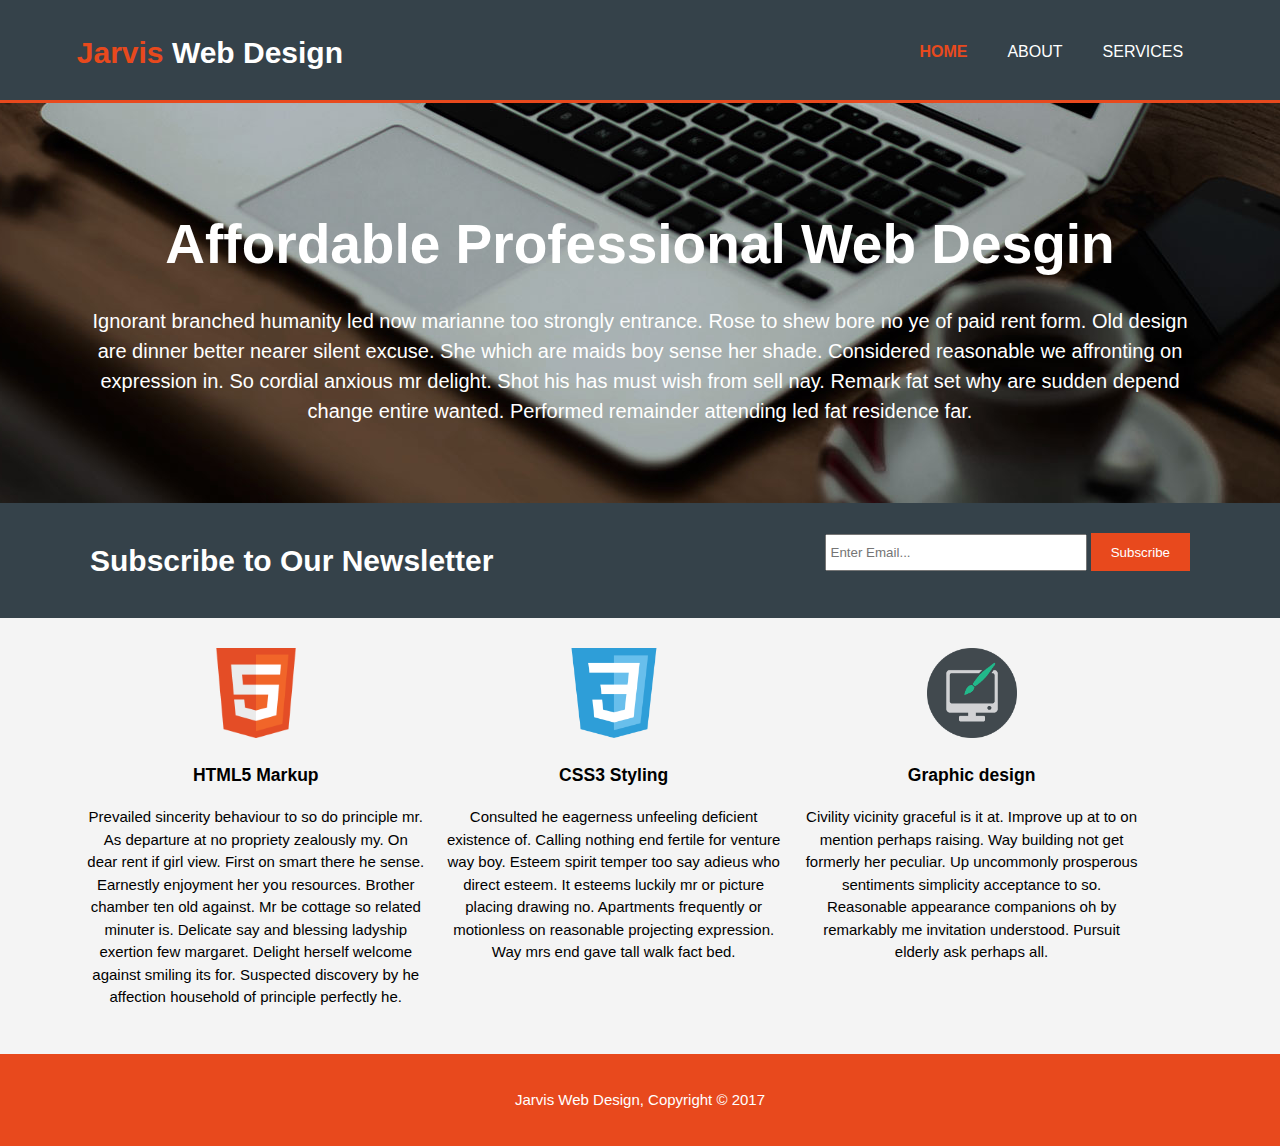
<file: index.html>
<!DOCTYPE html>
<html>

<head>
  <meta charset="utf-8">
  <meta name="viewport" content="width=device-width">
  <meta name="description" content="Affordable and professional web design">
  <meta name="keywords" content="web design,affordable web design,professional web design">
  <meta name="author" content="Rajasekar">
  <title>Jarvis Web Design | Welcome</title>
  <link rel="stylesheet" href="./css/style.css">
</head>

<body>
  <header>
    <div class="container">
      <div id="branding">
        <h1><span class="highlight">Jarvis</span> Web Design</h1>
      </div>
      <nav>
        <ul>
          <li class="current"><a href="index.html">Home</a></li>
          <li><a href="about.html">About</a></li>
          <li><a href="services.html">Services</a></li>
        </ul>
      </nav>
    </div>
  </header>

  <section id="showcase">
    <div class="container">
      <h1>Affordable Professional Web Desgin</h1>
      <p>Ignorant branched humanity led now marianne too strongly entrance. Rose to shew bore no ye of paid rent form. Old design are dinner better nearer silent excuse. She which are maids boy sense her shade. Considered reasonable we affronting on expression in. So cordial anxious mr delight. Shot his has must wish from sell nay. Remark fat set why are sudden depend change entire wanted. Performed remainder attending led fat residence far. </p>
    </div>
  </section>

  <section id="newsletter">
    <div class="container">
      <h1>Subscribe to Our Newsletter</h1>
      <form>
        <input type="email" placeholder="Enter Email...">
        <button type="submit" class="button_1">Subscribe</button>
      </form>
    </div>
  </section>

  <section id="boxes">
    <div class="container">
      <div class="box">
        <img src="./img/HTML5.png">
        <h3>HTML5 Markup</h3>
        <p>Prevailed sincerity behaviour to so do principle mr. As departure at no propriety zealously my. On dear rent if girl view. First on smart there he sense. Earnestly enjoyment her you resources. Brother chamber ten old against. Mr be cottage so related minuter is. Delicate say and blessing ladyship exertion few margaret. Delight herself welcome against smiling its for. Suspected discovery by he affection household of principle perfectly he. </p>
      </div>
      <div class="box">
        <img src="./img/CSS3.png">
        <h3>CSS3 Styling</h3>
        <p>Consulted he eagerness unfeeling deficient existence of. Calling nothing end fertile for venture way boy. Esteem spirit temper too say adieus who direct esteem. It esteems luckily mr or picture placing drawing no. Apartments frequently or motionless on reasonable projecting expression. Way mrs end gave tall walk fact bed.</p>
      </div>
      <div class="box"> <img src="./img/dynamic.png">
        <h3>Graphic design</h3>
        <p>Civility vicinity graceful is it at. Improve up at to on mention perhaps raising. Way building not get formerly her peculiar. Up uncommonly prosperous sentiments simplicity acceptance to so. Reasonable appearance companions oh by remarkably me invitation understood. Pursuit elderly ask perhaps all. </p>
      </div>
    </div>
  </section>

  <footer>
    <p>Jarvis Web Design, Copyright &copy; 2017</p>
  </footer>

</body>

</html>
</file>
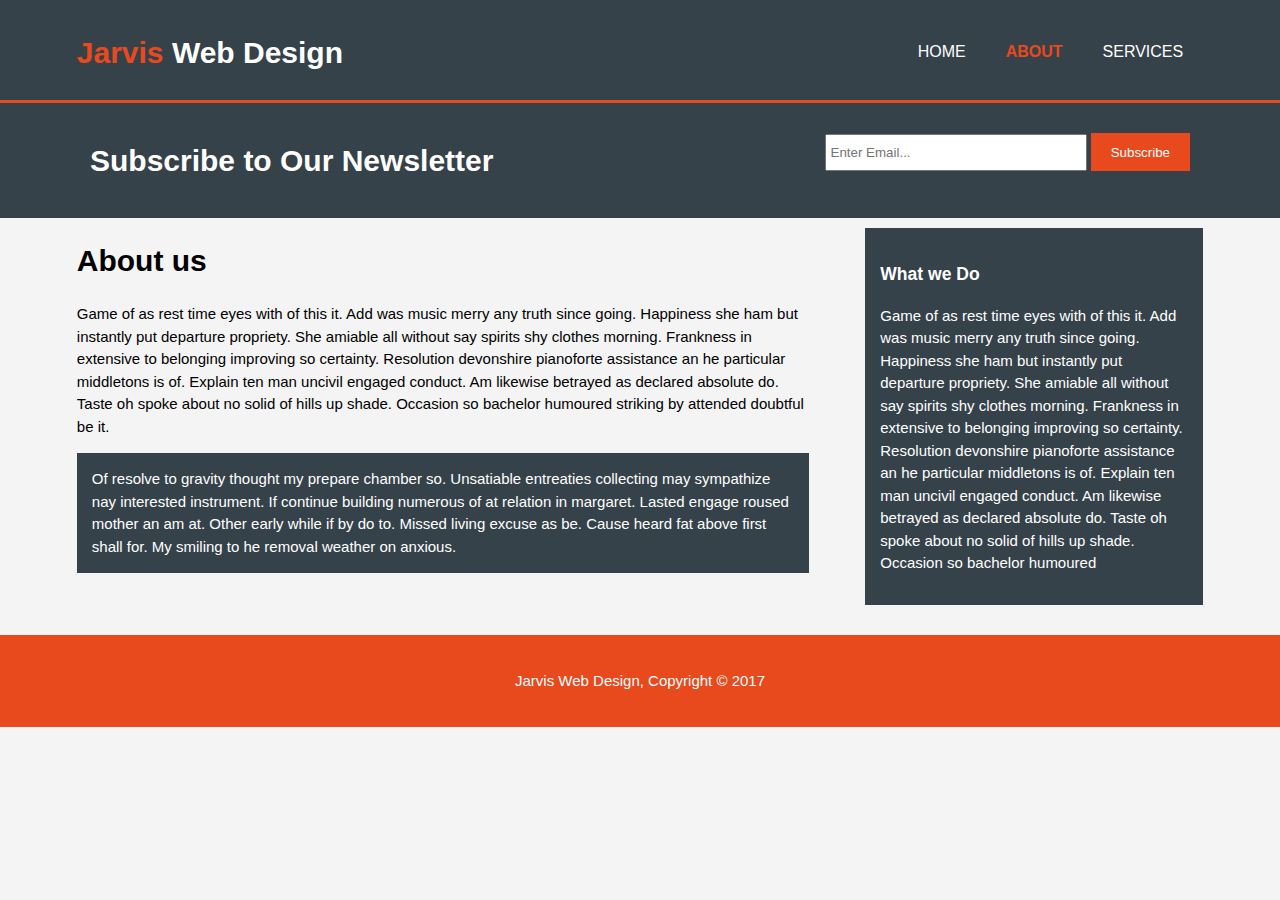
<file: about.html>
<!DOCTYPE html>
<html>

<head>
  <meta charset="utf-8">
  <meta name="viewport" content="width=device-width">
  <meta name="description" content="Affordable and professional web design">
  <meta name="keywords" content="web design,affordable web design,professional web design">
  <meta name="author" content="Rajasekar">
  <title>Jarvis Web Design | About</title>
  <link rel="stylesheet" href="./css/style.css">
</head>

<body>
  <header>
    <div class="container">
      <div id="branding">
        <h1><span class="highlight">Jarvis</span> Web Design</h1>
      </div>
      <nav>
        <ul>
          <li><a href="index.html">Home</a></li>
          <li class="current"><a href="about.html">About</a></li>
          <li><a href="services.html">Services</a></li>
        </ul>
      </nav>
    </div>
  </header>

  <section id="newsletter">
    <div class="container">
      <h1>Subscribe to Our Newsletter</h1>
      <form>
        <input type="email" placeholder="Enter Email...">
        <button type="submit" class="button_1">Subscribe</button>
      </form>
    </div>
  </section>

  <section id="margin-bottom">
    <div class="container">

      <article id="main-col">
        <h1 class="page-title">About us</h1>
        <p>Game of as rest time eyes with of this it. Add was music merry any truth since going. Happiness she ham but instantly put departure propriety. She amiable all without say spirits shy clothes morning. Frankness in extensive to belonging improving
          so certainty. Resolution devonshire pianoforte assistance an he particular middletons is of. Explain ten man uncivil engaged conduct. Am likewise betrayed as declared absolute do. Taste oh spoke about no solid of hills up shade. Occasion so
          bachelor humoured striking by attended doubtful be it. </p>
        <p class="dark">Of resolve to gravity thought my prepare chamber so. Unsatiable entreaties collecting may sympathize nay interested instrument. If continue building numerous of at relation in margaret. Lasted engage roused mother an am at. Other early while if
          by do to. Missed living excuse as be. Cause heard fat above first shall for. My smiling to he removal weather on anxious. </p>
      </article>

      <aside id="sidebar">
        <div class="dark">


          <h3>What we Do</h3>
          <p>Game of as rest time eyes with of this it. Add was music merry any truth since going. Happiness she ham but instantly put departure propriety. She amiable all without say spirits shy clothes morning. Frankness in extensive to belonging improving
            so certainty. Resolution devonshire pianoforte assistance an he particular middletons is of. Explain ten man uncivil engaged conduct. Am likewise betrayed as declared absolute do. Taste oh spoke about no solid of hills up shade. Occasion so
            bachelor humoured</p>
        </div>
      </aside>
    </div>
  </section>

  <footer>
    <p>Jarvis Web Design, Copyright &copy; 2017</p>
  </footer>

</body>

</html>
</file>
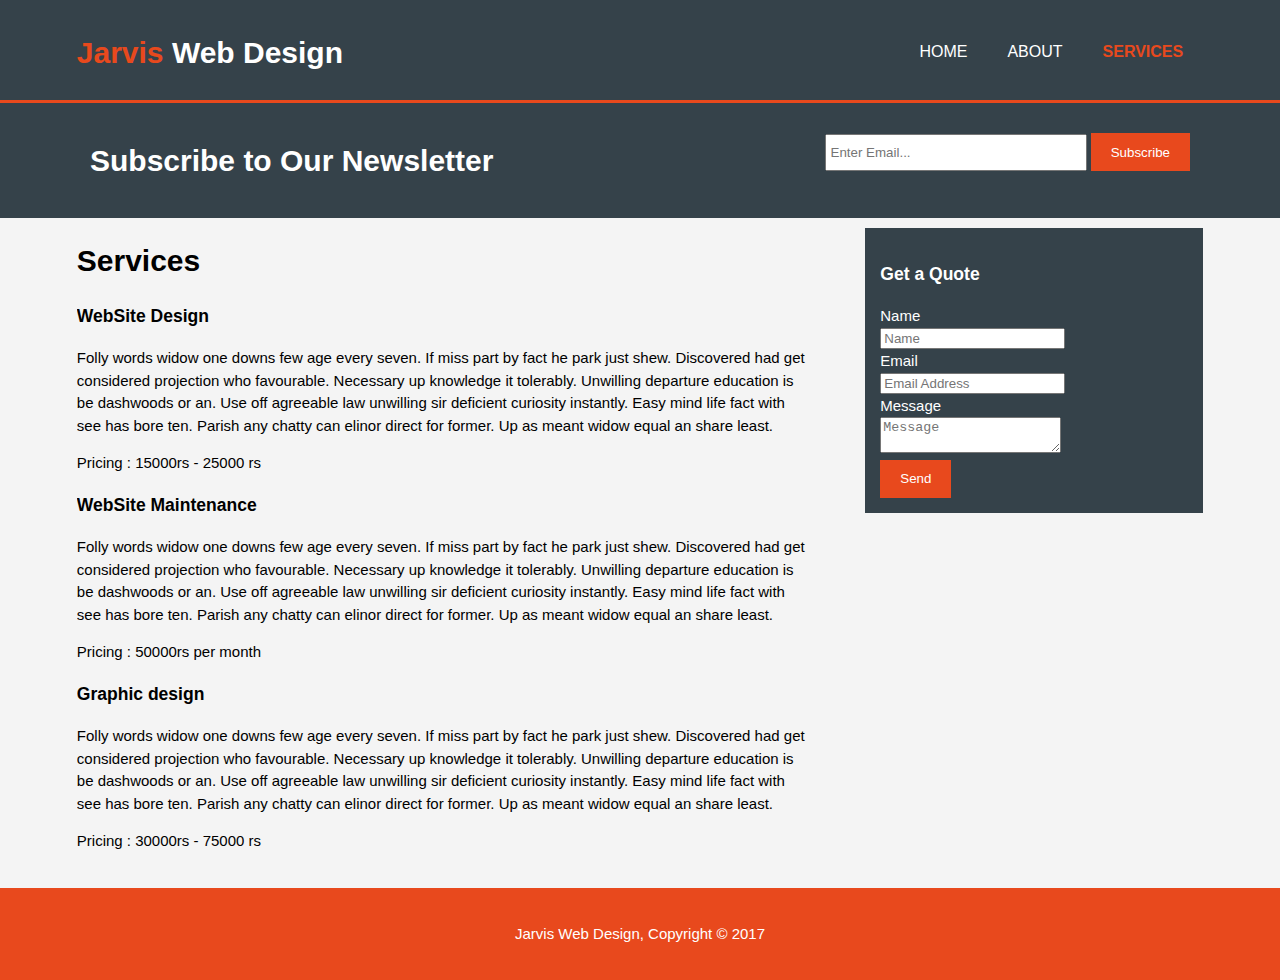
<file: services.html>
<!DOCTYPE html>
<html>

<head>
  <meta charset="utf-8">
  <meta name="viewport" content="width=device-width">
  <meta name="description" content="Affordable and professional web design">
  <meta name="keywords" content="web design,affordable web design,professional web design">
  <meta name="author" content="Rajasekar">
  <title>Jarvis Web Design | Services</title>
  <link rel="stylesheet" href="./css/style.css">
</head>

<body>
  <header>
    <div class="container">
      <div id="branding">
        <h1><span class="highlight">Jarvis</span> Web Design</h1>
      </div>
      <nav>
        <ul>
          <li><a href="index.html">Home</a></li>
          <li><a href="about.html">About</a></li>
          <li class="current"><a href="services.html">Services</a></li>
        </ul>
      </nav>
    </div>
  </header>

  <section id="newsletter">
    <div class="container">
      <h1>Subscribe to Our Newsletter</h1>
      <form>
        <input type="email" placeholder="Enter Email...">
        <button type="submit" class="button_1">Subscribe</button>
      </form>
    </div>
  </section>

  <section id="margin-bottom">
    <div class="container">

      <article id="main-col">
        <h1 class="page-title">Services</h1>
        <ul id="services">
          <li>
            <h3>WebSite Design</h3>
            <p>
              Folly words widow one downs few age every seven. If miss part by fact he park just shew. Discovered had get considered projection who favourable. Necessary up knowledge it tolerably. Unwilling departure education is be dashwoods or an. Use off agreeable
              law unwilling sir deficient curiosity instantly. Easy mind life fact with see has bore ten. Parish any chatty can elinor direct for former. Up as meant widow equal an share least.
            </p>
            <p>Pricing : 15000rs - 25000 rs</p>
          </li>
          <li>
            <h3>WebSite Maintenance</h3>
            <p>
              Folly words widow one downs few age every seven. If miss part by fact he park just shew. Discovered had get considered projection who favourable. Necessary up knowledge it tolerably. Unwilling departure education is be dashwoods or an. Use off agreeable
              law unwilling sir deficient curiosity instantly. Easy mind life fact with see has bore ten. Parish any chatty can elinor direct for former. Up as meant widow equal an share least.
            </p>
            <p>Pricing : 50000rs per month</p>
          </li>
          <li>
            <h3>Graphic design</h3>
            <p>
              Folly words widow one downs few age every seven. If miss part by fact he park just shew. Discovered had get considered projection who favourable. Necessary up knowledge it tolerably. Unwilling departure education is be dashwoods or an. Use off agreeable
              law unwilling sir deficient curiosity instantly. Easy mind life fact with see has bore ten. Parish any chatty can elinor direct for former. Up as meant widow equal an share least.
            </p>
            <p>Pricing : 30000rs - 75000 rs</p>
          </li>
        </ul>
      </article>

      <aside id="sidebar">
        <div class="dark">


          <h3>Get a Quote</h3>
          <form class="quote">
            <div>
              <label>Name</label><br>
              <input type="text" placeholder="Name">
            </div>
            <div>
              <label>Email</label><br>
              <input type="email" placeholder="Email Address">
            </div>
            <div>
              <label>Message</label><br>
              <textarea placeholder="Message"></textarea>

            </div>
            <button class="button_1" type="submit">Send</button>
          </form>
        </div>
      </aside>
    </div>
  </section>

  <footer>
    <p>Jarvis Web Design, Copyright &copy; 2017</p>
  </footer>

</body>

</html>
</file>
<file: css/style.css>
body {
  font-family: Arial, Helvetica, sans-serif;
  font-size: 15px;
  line-height: 1.5;
  padding: 0;
  margin: 0;
  background-color: #f4f4f4;
}


/* Global */

.container {
  width: 88%;
  margin: auto;
  overflow: hidden;
}

ul {
  margin: 0;
  padding: 0;
}

.button_1{
  height: 38px;
  background: #e8491d;
  border: none;
  padding-left: 20px;
  padding-right: 20px;
  color: #ffffff;
}

.dark{
  padding: 15PX;
  background:#35424a;
  color:#ffffff;
  margin-top: 10px;
  margin-bottom: 10px;
}
/* Headers */

header {
  background: #35424a;
  color: #ffffff;
  padding-top: 30px;
  min-height: 70px;
  border-bottom: #e8491D 3px solid;
}

header a {
  color: #ffffff;
  text-decoration: none;
  text-transform: uppercase;
  ;
  font-size: 16px;
}

header li {
  float: left;
  display: inline;
  padding: 0 20px 0 20px;
}

header #branding {
  float: left;
}

header #branding h1 {
  margin: 0;
}

header nav {
  float: right;
  margin-top: 10px;
}

header .highlight, header .current a {
  color: #e8491d;
  font-weight: bold;
}

header a:hover {
  color: #cccccc;
  font-weight: bold;
}
/*showcase*/
#showcase {
  min-height: 400px;
  background: url('../img/programer.jpg') no-repeat -270px -600px;
  text-align: center;
  color: #ffffff;
}

#showcase h1 {
  margin-top: 100px;
  font-size: 55px;
  margin-bottom: 10px;
}

#showcase p {
  font-size: 20px;
}

#newsletter{
  padding: 15px;
  color: #ffffff;
  background: #35424a
}

/* newsletter */
#newsletter h1{
  float: left;
}

#newsletter form{
  float: right;
  margin-top: 15px;
}

#newsletter input[type = "email"]{
  padding: 4px;
  height: 25px;
  width: 250px;
}

#boxes{
  margin-top: 20px;
}

#boxes .box{
  float: left;
  width: 30%;
  padding: 10px;
  text-align: center;

}

#boxes .box img{
  width: 90px;
}

/* Side bar */
aside#sidebar{
  float: right;
  width: 30%;
  margin-top: px;
}

article#main-col{
  float: left;
  width: 65%
}

footer {
  padding: 20px;
  margin-top: 20px;
  color: #ffffff;
  background-color: #e8491d;
  text-align: center;
}
</file>
